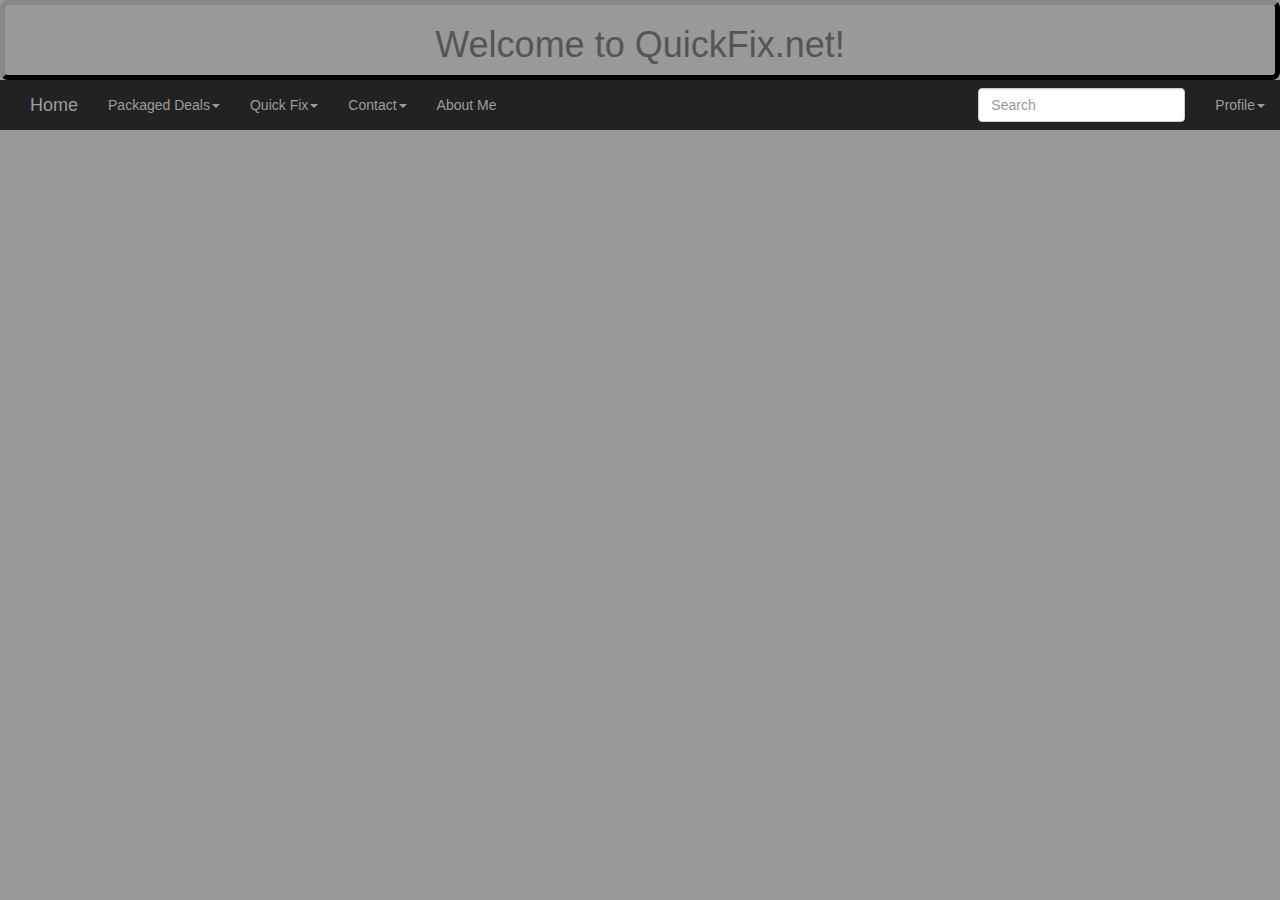
<file: html project/index.html>
<!DOCTYPE html>
<html>
	<head>
		<title>Quick Fix - Home</title>
		<meta charset="utf-8">
		<meta name="viewport" content="width=device-width, initial-scale=1">
		<link rel="icon" href="images/icon/qf.ico">
		<link rel="stylesheet" href="stylesheets/index.css">
		<link rel="stylesheet" href="https://maxcdn.bootstrapcdn.com/bootstrap/3.3.6/css/bootstrap.min.css">
		<script src="https://ajax.googleapis.com/ajax/libs/jquery/1.11.3/jquery.min.js"></script>
		<script src="https://maxcdn.bootstrapcdn.com/bootstrap/3.3.6/js/bootstrap.min.js"></script>
	</head>
	<body style="background-color: #999; color: #555;">
		<div>
			<div id="header">
				<h1>Welcome to QuickFix.net!</h1>
			</div>
		</div>
		<div>
			<nav class="nav navbar-inverse">
				<div class="container-fluid">
					<div class="navbar-header">
						<button type="button" class="navbar-toggle" data-toggle="collapse" data-target="#navbar">
							<span class="icon-bar"></span>
							<span class="icon-bar"></span>
							<span class="icon-bar"></span>
						</button>
						<a class="navbar-brand" href="#">Home</a>
					</div>
					<div id="navbar">	
						<ul class="nav navbar-nav">
							<li class="dropdown"><a href="#" class="dropdown-toggle" data-toggle="dropdown">Packaged Deals<span class="caret"></span></a>
								<ul class="dropdown-menu" id="items">
									<li><a href="packages.html#quick">Quick Fixes</a></li>
									<li><a href="packages.html#viruses">Viruses</a></li>
									<li><a href="packages.html#hardware">Hardware</a></li>
									<li><a href="packages.html#upgrades">Upgrades</a></li>
									<li><a href="packages.html#other">Other</a></li>
								</ul>
							</li>
							<li class="dropdown"><a class="dropdown-toggle" data-toggle="dropdown" href="#">Quick Fix<span class="caret"></span></a>
								<ul class="dropdown-menu" >
									<li><a href="softman.html">Software Management</a></li>
									<li><a href="networking.html">Networking</a></li>
									<li><a href="windows.html">Windows Specific</a></li>
									<li><a href="mac.html">Mac OS X Specific</a></li>
									<li><a href="linux.html">Linux Specific</a></li>
								</ul>
							</li>
							<li class="dropdown"><a class="dropdown-toggle" data-toggle="dropdown" href="#">Contact<span class="caret"></span></a>
								<ul class="dropdown-menu">
									<li><a href="#" data-toggle="modal" data-target="#email">Email</a></li>
									<li><a href="#" data-toggle="modal" data-target="#fbm">Facebook</a></li>
									<li><a href="#" data-toggle="modal" data-target="#twitter" >Twitter</a></li>
								</ul>
							</li>
							<li>
								<a href="about_me.html">About Me</a>
							</li>
						</ul>
						<ul class="nav navbar-nav navbar-right">
							<form method="get" action="http://www.google.com/search" class="navbar-form navbar-left">
								<div class="navbar-group">
									<input type="text" name="q" class="form-control" placeholder="Search">
								</div>
							</form>
							<li class="dropdown"><a href="#" class="dropdown-toggle" data-toggle="dropdown">Profile<span class="caret"></span></a>
								<ul class="dropdown-menu">
									<li style="padding-left: 25px;"><a href="profile/settings.html"></a>Settings</li>
									<li style="padding-left: 25px;"><a href="profile/friends.html"></a>Friends</li>
									<li style="padding-left: 25px;"><a href="profile/posts.html"></a>Posts</li>
									<li style="padding-left: 25px;"><a href="#"></a>Log Out</li>
								</ul>
							</li>
						</ul>
					</div>
				</div>
			</nav>
		</div>
		<div style="padding-top: 50px;">
			<div id="home_page">
				
			</div>
		</div>
	</body>
	<div id="email" class="modal fade" role="dialog">
		<div class="modal-dialog">
			<div class="modal-content">
				<div class="modal-header">
					<label>Send me an Email!</label>
					<button type="button" class="close" data-dismiss="modal">&times;</button>
				</div>
				<div class="modal-body">
					<form role="form">
						<div class="form-group">
							<label>Email</label>
							<input type="email" class="form-control" id="email">
							<label>Name/Username</label>
							<input type="text" class="form-control" id="name">
							<label>Message</label>
						</div>
						<textarea rows="10" cols="60"></textarea>
					</form>
				</div>
			</div>
		</div>
	</div>
	<div id="fbm" class="modal fade" role="dialog">
		<div class="modal-dialog">
			<div class="modal-content">
				<div class="modal-header">
					<label>Send me a Facebook Message!</label>
					<button type="button" class="close" data-dismiss="modal">&times;</button>
				</div>
				<div class="modal-body">
					<form role="form">
						<div class="form-group">
							<label>Facebook URL</label>
							<input type="email" class="form-control" id="email" >
							<label>Message</label>
						</div>
						<textarea rows="10" cols="60"></textarea>
					</form>
				</div>
			</div>
		</div>
	</div>
	
	<div id="twitter" class="modal fade" role="dialog">
		<div class="modal-dialog">
			<div class="modal-content">
				<div class="modal-header">
					<label>Send me a tweet!</label>
					<button type="button" class="close" data-dismiss="modal">&times;</button>
				</div>
				<div class="modal-body">
					<form role="form">
						<div class="form-group">
							<label>Twitter Name</label>
							<input type="email" class="form-control" id="email" >
							<label>Tweet</label>
						</div>
						<textarea rows="10" cols="60"></textarea>
					</form>
				</div>
			</div>
		</div>
	</div>
</html>
</file>
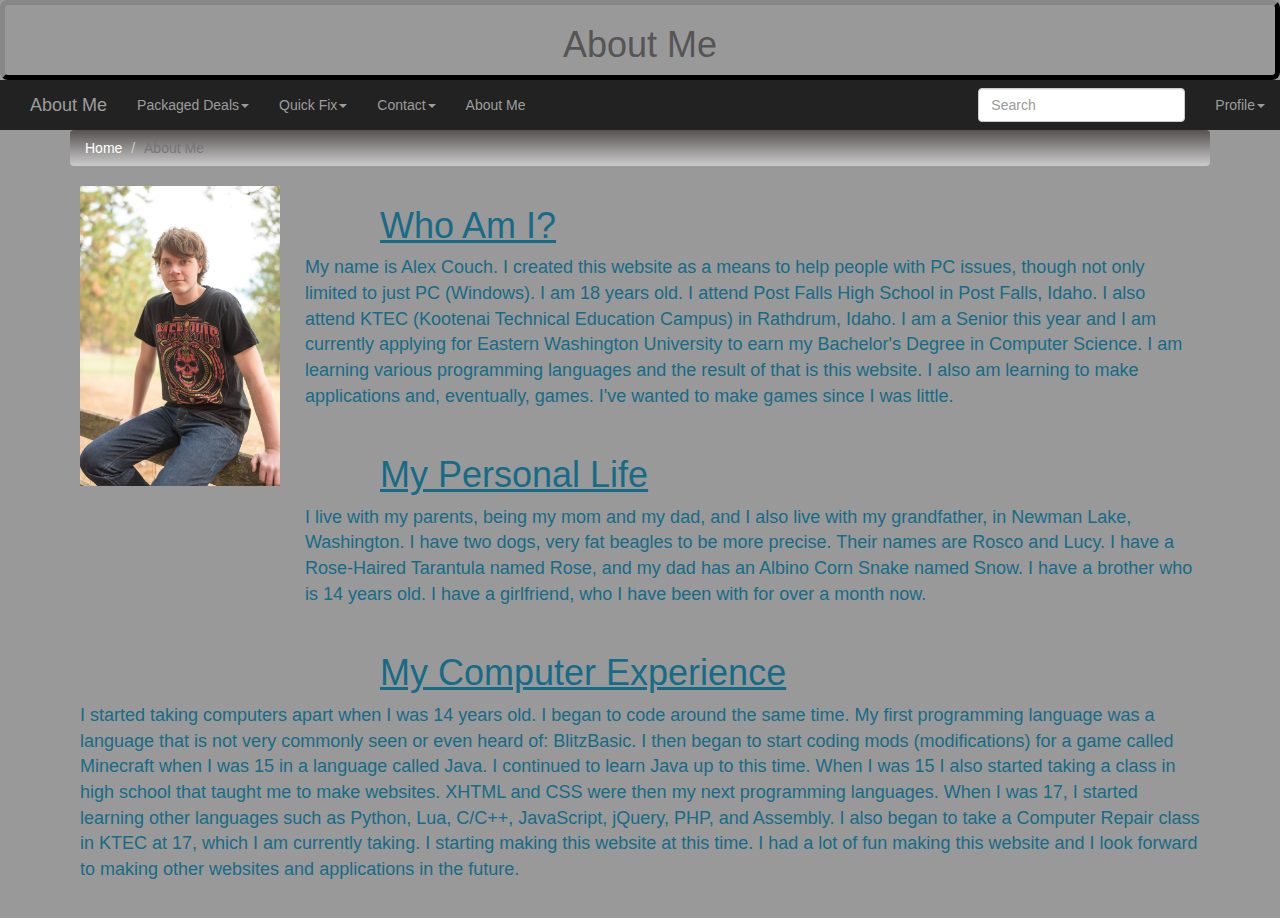
<file: html project/about_me.html>
<!DOCTYPE html>
<html>
	<head>
		<title>Quick Fix - Software Management</title>
		<meta charset="utf-8">
		<meta name="viewport" content="width=device-width, initial-scale=1">
		<link rel="icon" href="images/icon/qf.ico">
		<link rel="stylesheet" href="stylesheets/index.css">
		<link rel="stylesheet" href="stylesheets/about_me.css">
		<link rel="stylesheet" href="https://maxcdn.bootstrapcdn.com/bootstrap/3.3.6/css/bootstrap.min.css">
		<script src="https://ajax.googleapis.com/ajax/libs/jquery/1.11.3/jquery.min.js"></script>
		<script src="https://maxcdn.bootstrapcdn.com/bootstrap/3.3.6/js/bootstrap.min.js"></script>
	</head>
	<body style="background-color: #999; color: #555;">
		<div>
			<div id="header">
				<h1>About Me</h1>
			</div>
		</div>
		<div>
			<nav class="nav navbar-inverse">
				<div class="container-fluid">
					<div class="navbar-header">
						<button type="button" class="navbar-toggle" data-toggle="collapse" data-target="#navbar">
							<span class="icon-bar"></span>
							<span class="icon-bar"></span>
							<span class="icon-bar"></span>
						</button>
						<a class="navbar-brand" href="index.html">About Me</a>
					</div>
					<div id="navbar">	
						<ul class="nav navbar-nav">
							<li class="dropdown"><a href="#" class="dropdown-toggle" data-toggle="dropdown">Packaged Deals<span class="caret"></span></a>
								<ul class="dropdown-menu" id="items">
									<li><a href="packages.html#quick">Quick Fixes</a></li>
									<li><a href="packages.html#viruses">Viruses</a></li>
									<li><a href="packages.html#hardware">Hardware</a></li>
									<li><a href="packages.html#upgrades">Upgrades</a></li>
									<li><a href="packages.html#other">Other</a></li>
								</ul>
							</li>
							<li class="dropdown"><a class="dropdown-toggle" data-toggle="dropdown" href="#">Quick Fix<span class="caret"></span></a>
								<ul class="dropdown-menu" >
									<li><a href="softman.html">Software Management</a></li>
									<li><a href="networking.html">Networking</a></li>
									<li><a href="windows.html">Windows Specific</a></li>
									<li><a href="mac.html">Mac OS X Specific</a></li>
									<li><a href="linux.html">Linux Specific</a></li>
								</ul>
							</li>
							<li class="dropdown"><a class="dropdown-toggle" data-toggle="dropdown" href="#">Contact<span class="caret"></span></a>
								<ul class="dropdown-menu">
									<li><a href="#" data-toggle="modal" data-target="#email">Email</a></li>
									<li><a href="#" data-toggle="modal" data-target="#fbm">Facebook</a></li>
									<li><a href="#" data-toggle="modal" data-target="#twitter" >Twitter</a></li>
								</ul>
							</li>
							<li>
								<a href="about_me.html">About Me</a>
							</li>
						</ul>
						<ul class="nav navbar-nav navbar-right">
							<form method="get" action="http://www.google.com/search" class="navbar-form navbar-left">
								<div class="navbar-group">
									<input type="text" name="q" class="form-control" placeholder="Search">
								</div>
							</form>
							<li class="dropdown"><a href="#" class="dropdown-toggle" data-toggle="dropdown">Profile<span class="caret"></span></a>
								<ul class="dropdown-menu">
									<li style="padding-left: 25px;"><a href="profile/settings.html"></a>Settings</li>
									<li style="padding-left: 25px;"><a href="profile/friends.html"></a>Friends</li>
									<li style="padding-left: 25px;"><a href="profile/posts.html"></a>Posts</li>
									<li style="padding-left: 25px;"><a href="#">Log Out</a></li>
								</ul>
							</li>
						</ul>
					</div>
				</div>
			</nav>
		</div>
		<div id="breadcrumb" class="container">
			<ol class="breadcrumb">
				<li><a href="index.html">Home</a></li>
				<li class="active">About Me</li>
			</ol>
		</div>
		<div>
			<div id="main">
				<div id="bio" class="container-fluid">
					<img src="images/about_me/me.jpg" width="200px" height="300px">
					<h1 class="header"><u>Who Am I?</u></h1>
					<p class="para">My name is Alex Couch. I created this website as a means to help people 
					with PC issues, though not only limited to just PC (Windows). I am 18 years old. I attend Post Falls High 
					School in Post Falls, Idaho. I also attend KTEC (Kootenai Technical Education Campus) in Rathdrum, Idaho. 
					I am a Senior this year and I am currently applying for Eastern Washington University to earn my Bachelor's 
					Degree in Computer Science. I am learning various programming languages and the result of that is this 
					website. I also am learning to make applications and, eventually, games. I've wanted to make games since I 
					was little.
					<br>
					<br>
					</p>
					<h1 class="header"><u>My Personal Life</u></h1>
					<p class="para">I live with my parents, being my mom and my dad, and I also live with my grandfather, in Newman Lake,
					Washington. I have two dogs, very fat beagles to be more precise. Their names are Rosco and Lucy. I have 
					a Rose-Haired Tarantula named Rose, and my dad has an Albino Corn Snake named Snow. I have a brother who is 
					14 years old. I have a girlfriend, who I have been with for over a month now.
					<br>
					<br>
					</p>
					<h1 class="header"><u>My Computer Experience</u></h1>
					<p>I started taking computers apart when I was 14 years old. I began to code around the same time. My first 
					programming language was a language that is not very commonly seen or even heard of: BlitzBasic. I then 
					began to start coding mods (modifications) for a game called Minecraft when I was 15 in a language called 
					Java. I continued to learn Java up to this time. When I was 15 I also started taking a class in high school 
					that taught me to make websites. XHTML and CSS were then my next programming languages. When I was 17, I 
					started learning other languages such as Python, Lua, C/C++, JavaScript, jQuery, PHP, and Assembly. I also 
					began to take a Computer Repair class in KTEC at 17, which I am currently taking. I starting making this 
					website at this time. I had a lot of fun making this website and I look forward to making other websites 
					and applications in the future.
					<br>
					<br>
					</p>
				</div>
			</div>
		</div>
	</body>
</html>
</file>
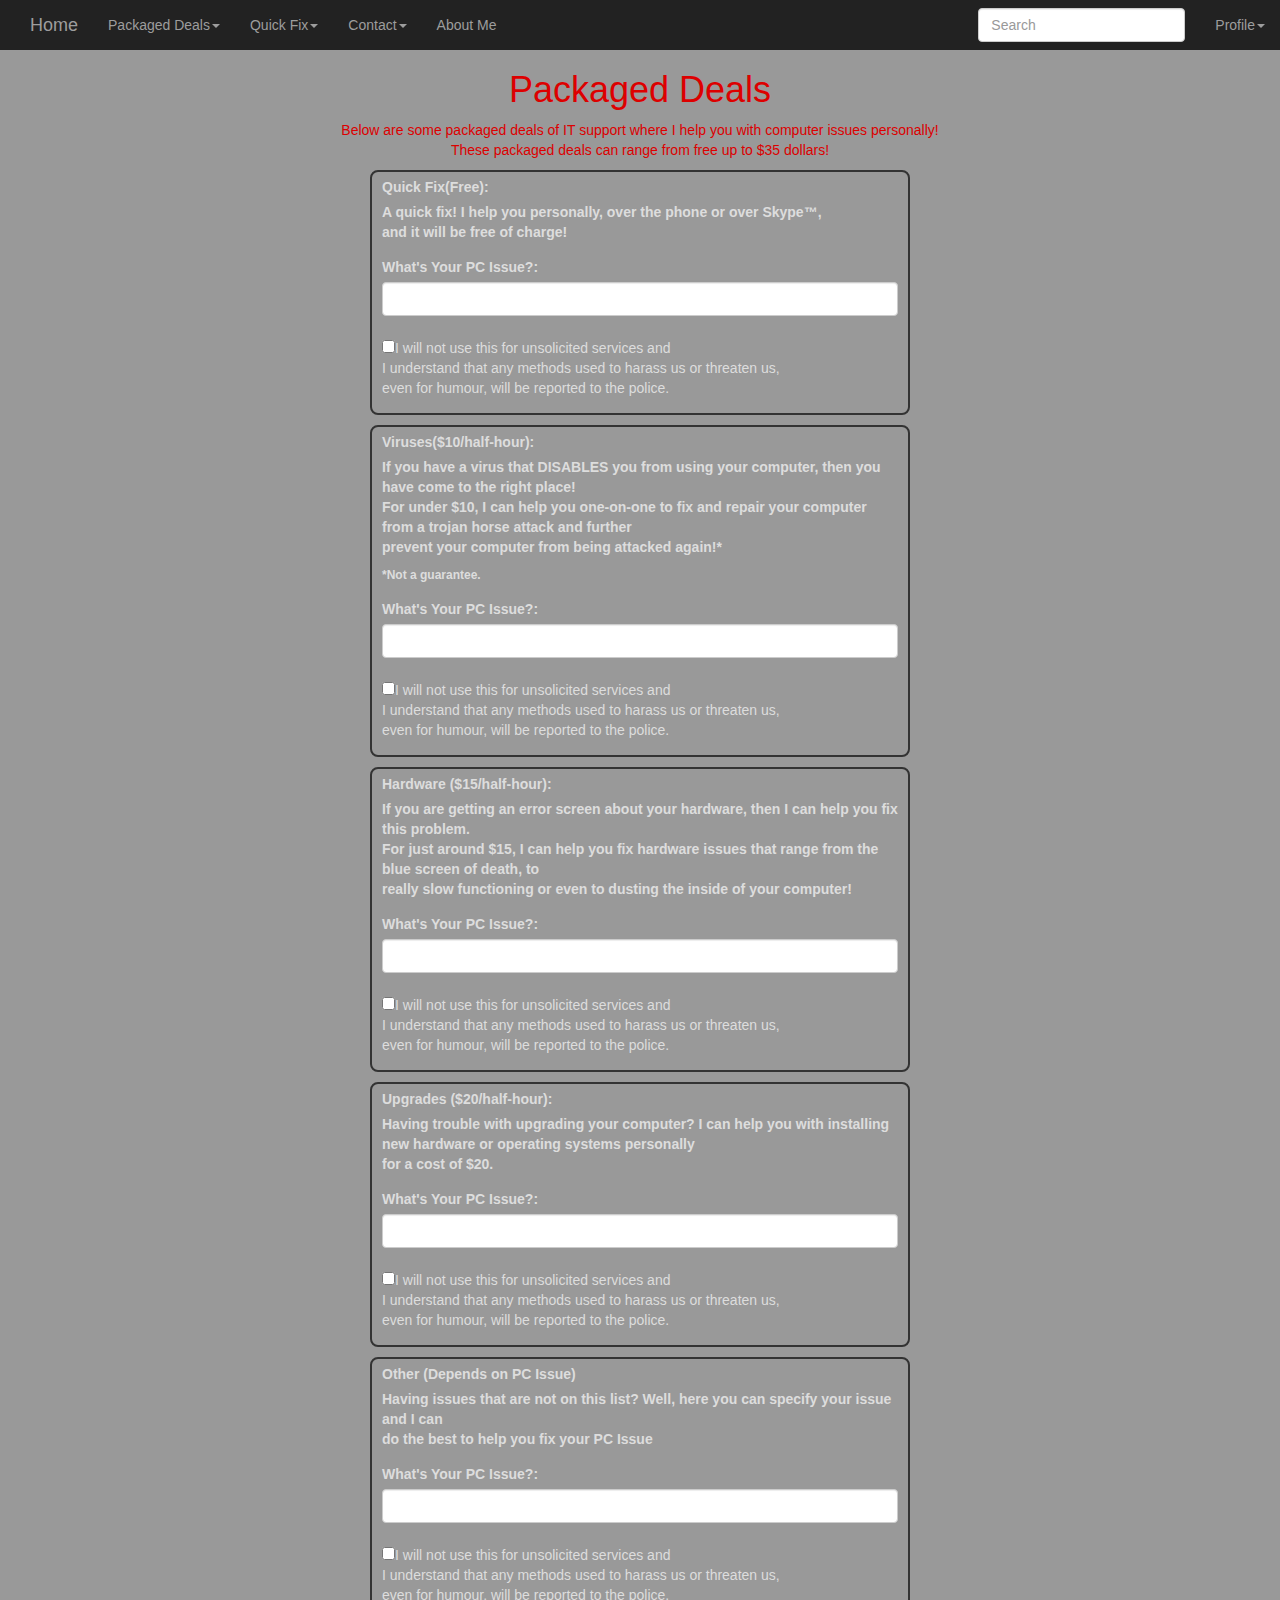
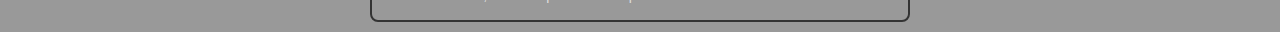
<file: html project/packages.html>
<!DOCTYPE html>
<html>
	<head>
		<title>Quick Fix - Packages</title>
		<meta charset="utf-8">
		<link rel="stylesheet" href="stylesheets/packages.css">
		<link rel="icon" href="images/icon/qf.ico">
		<link rel="stylesheet" href="https://maxcdn.bootstrapcdn.com/bootstrap/3.3.6/css/bootstrap.min.css">
		<script src="https://ajax.googleapis.com/ajax/libs/jquery/1.11.3/jquery.min.js"></script>
		<script src="https://maxcdn.bootstrapcdn.com/bootstrap/3.3.6/js/bootstrap.min.js"></script>
	</head>
	<body style="background-color: #999; color: #ddd;">
		<div>
			<nav class="nav navbar-inverse navbar-fixed-top">
				<div class="container-fluid">
					<div class="navbar-header">
						<a class="navbar-brand" href="index.html">Home</a>
					</div>
					<div>	
						<ul class="nav navbar-nav">
							<li class="dropdown"><a href="#" class="dropdown-toggle" data-toggle="dropdown">Packaged Deals<span class="caret"></span></a>
								<ul class="dropdown-menu" id="items">
									<li><a href="packages.html#quickies">Quick Fixes</a></li>
									<li><a href="packages.html#viruses">Viruses</a></li>
									<li><a href="packages.html#hardware">Hardware</a></li>
									<li><a href="packages.html#upgrades">Upgrades</a></li>
									<li><a href="packages.html#other">Other</a></li>
								</ul>
							</li>
							<li class="dropdown"><a class="dropdown-toggle" data-toggle="dropdown" href="#">Quick Fix<span class="caret"></span></a>
								<ul class="dropdown-menu" >
									<li><a href="softman.html">Software Management</a></li>
									<li><a href="networking.html">Networking</a></li>
									<li><a href="windows.html">Windows Specific</a></li>
									<li><a href="mac.html">Mac OS X Specific</a></li>
									<li><a href="linux.html">Linux Specific</a></li>
								</ul>
							</li>
							<li class="dropdown"><a class="dropdown-toggle" data-toggle="dropdown" href="#">Contact<span class="caret"></span></a>
								<ul class="dropdown-menu">
									<li><a href="#" data-toggle="modal" data-target="#email">Email</a></li>
									<li><a href="#" data-toggle="modal" data-target="#fbm">Facebook</a></li>
									<li><a href="#" data-toggle="modal" data-target="#twitter" >Twitter</a></li>
								</ul>
							</li>
							<li>
								<a href="about_me.html">About Me</a>
							</li>
						</ul>
						<ul class="nav navbar-nav navbar-right">
							<form method="get" action="http://www.google.com/search" class="navbar-form navbar-left">
								<div class="navbar-group">
									<input type="text" name="q" class="form-control" placeholder="Search">
								</div>
							</form>
							<li class="dropdown"><a href="#" class="dropdown-toggle" data-toggle="dropdown">Profile<span class="caret"></span></a>
								<ul class="dropdown-menu">
									<li style="padding-left: 25px;"><a href="profile/settings.html"></a>Settings</li>
									<li style="padding-left: 25px;"><a href="profile/friends.html"></a>Friends</li>
									<li style="padding-left: 25px;"><a href="profile/posts.html"></a>Posts</li>
									<li style="padding-left: 25px;"><a href="#"></a>Log Out</li>
								</ul>
							</li>
						</ul>
					</div>
				</div>
			</nav>
		</div>
		<div class="container" id="main_section" style="padding-top: 50px;">
			<div id="intro">
				<h1>Packaged Deals</h1>
				<p>Below are some packaged deals of IT support where I help you with computer issues personally!<br>These packaged deals can range from free up to $35 dollars!<br></p>
			</div>
			<div class="package">
				<form role="form">
					<div class="form-group">
						<label>Quick Fix(Free):</label><br>
						<label><p>A quick fix! I help you personally, over the phone or over Skype&trade;,<br> and it will be free of charge!</p></label><br>
						<label>What's Your PC Issue?:</label>
						<input type="text" class="form-control" style="color: #000;"><br>
						<input type="checkbox">I will not use this for unsolicited services and
						<br>I understand that any methods used to harass us or threaten us,
						<br>even for humour, will be reported to the police.<br>
					</div>
				</form>
			</div>
			<div class="package">
				<form role="form">
					<div class="form-group">
						<label>Viruses($10/half-hour):</label><br>
						<label><p>If you have a virus that DISABLES you from using your computer, then you have come to the right place!<br>
						For under $10, I can help you one-on-one to fix and repair your computer from a trojan horse attack and further<br>
						prevent your computer from being attacked again!*<br></p>
						<p style="font-size: 12px;">*Not a guarantee.</p></label><br>
						<label>What's Your PC Issue?:</label>
						<input type="text" class="form-control" style="color: #000;"><br>
						<input type="checkbox">I will not use this for unsolicited services and
						<br>I understand that any methods used to harass us or threaten us,
						<br>even for humour, will be reported to the police.<br>
					</div>
				</form>
			</div>
			<div class="package">
				<form role="form">
					<div class="form-group">
						<label>Hardware ($15/half-hour):</label><br>
						<label><p>If you are getting an error screen about your hardware, then I can help you fix this problem.<br>
							For just around $15, I can help you fix hardware issues that range from the blue screen of death, to<br>
							really slow functioning or even to dusting the inside of your computer!<br></p>
							</label><br>
						<label>What's Your PC Issue?:</label>
						<input type="text" class="form-control"><br>
						<input type="checkbox">I will not use this for unsolicited services and
						<br>I understand that any methods used to harass us or threaten us,
						<br>even for humour, will be reported to the police.<br>
					</div>
				</form>
			</div>
			<div class="package">
				<form role="form">
					<div class="form-group">
						<label>Upgrades ($20/half-hour):</label><br>
						<label><p>Having trouble with upgrading your computer? I can help you with installing new hardware or operating systems personally<br>
							for a cost of $20.<br></p></label>
						<label>What's Your PC Issue?:</label>
						<input type="text" class="form-control"><br>
						<input type="checkbox">I will not use this for unsolicited services and
						<br>I understand that any methods used to harass us or threaten us,
						<br>even for humour, will be reported to the police.<br>
					</div>
				</form>
			</div>
			<div class="package">
				<form role="form">
					<div class="form-group">
						<label>Other (Depends on PC Issue)</label>
						<label><p>Having issues that are not on this list? Well, here you can specify your issue and I can<br>
						do the best to help you fix your PC Issue<br></p></label>
						<label>What's Your PC Issue?:</label>
						<input type="text" class="form-control"><br>
						<input type="checkbox">I will not use this for unsolicited services and
						<br>I understand that any methods used to harass us or threaten us,
						<br>even for humour, will be reported to the police.<br>
					</div>
				</form>
			</div>
		</div>
	</body>
	
	<div class="modal fade" role="dialog">
		<div class="modal-dialog">
			<div class="modal-content">
				<div class="modal-header">
					<label>Send me an Email!</label>
					<button type="button" class="close" data-dismiss="modal">&times;</button>
				</div>
				<div class="modal-body">
					<form role="form">
						<div class="form-group">
							<label>Email</label>
							<input type="email" class="form-control" id="email">
							<label>Name/Username</label>
							<input type="text" class="form-control" id="name">
							<label>Message</label>
						</div>
						<textarea rows="10" cols="60"></textarea>
					</form>
				</div>
			</div>
		</div>
	</div>
	<div class="modal fade" role="dialog">
		<div class="modal-dialog">
			<div class="modal-content">
				<div class="modal-header">
					<label>Send me a Facebook Message!</label>
					<button type="button" class="close" data-dismiss="modal">&times;</button>
				</div>
				<div class="modal-body">
					<form role="form">
						<div class="form-group">
							<label>Facebook URL</label>
							<input type="email" class="form-control" id="email" >
							<label>Message</label>
						</div>
						<textarea rows="10" cols="60"></textarea>
					</form>
				</div>
			</div>
		</div>
	</div>
	
	<div class="modal fade" role="dialog">
		<div class="modal-dialog">
			<div class="modal-content">
				<div class="modal-header">
					<label>Send me a tweet!</label>
					<button type="button" class="close" data-dismiss="modal">&times;</button>
				</div>
				<div class="modal-body">
					<form role="form">
						<div class="form-group">
							<label>Twitter Name</label>
							<input type="email" class="form-control" id="email" >
							<label>Tweet</label>
						</div>
						<textarea rows="10" cols="60"></textarea>
					</form>
				</div>
			</div>
		</div>
	</div>
</html>
</file>
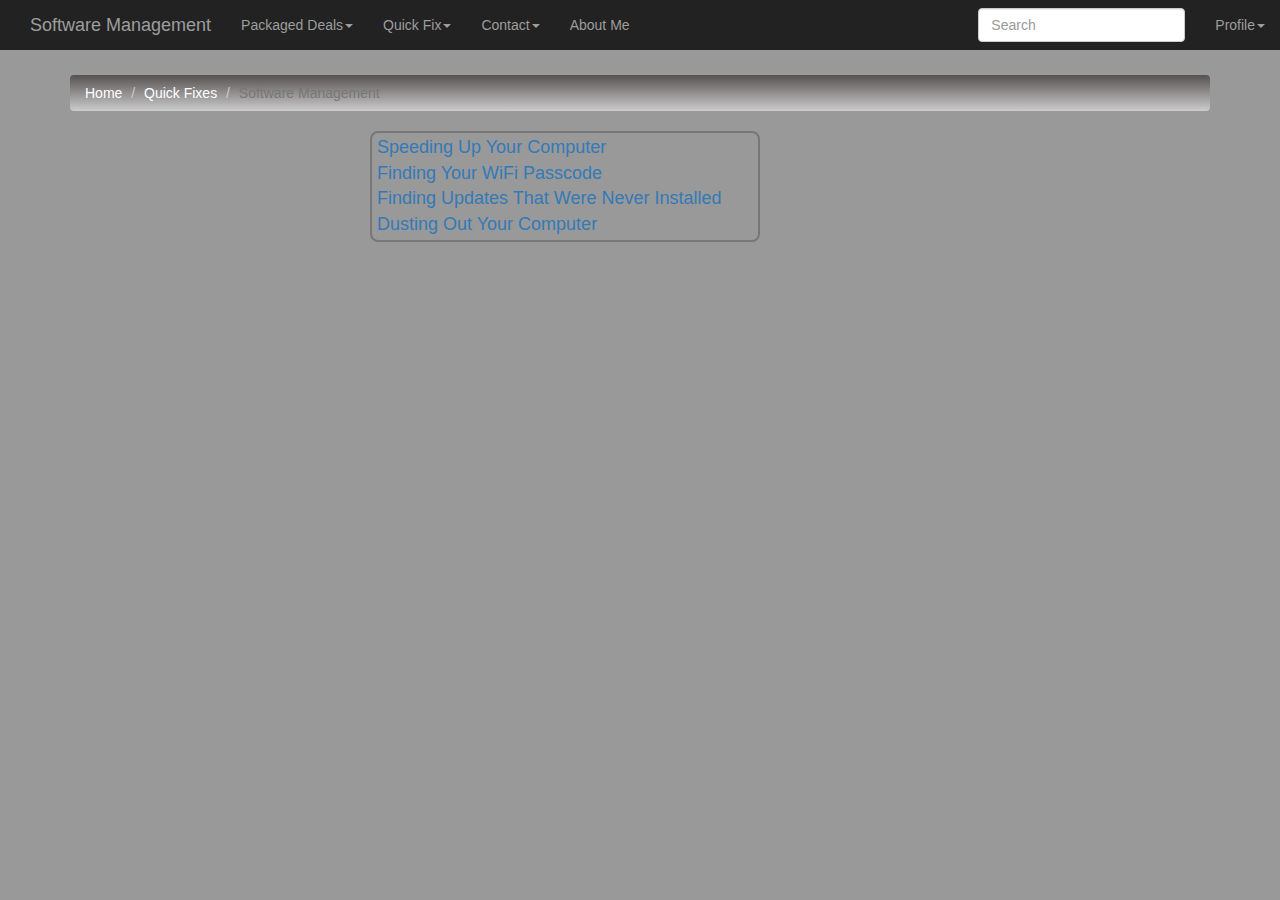
<file: html project/softman.html>
<!DOCTYPE html>
<html>
	<head>
		<title>Quick Fix - Software Management</title>
		<meta charset="utf-8">
		<meta name="viewport" content="width=device-width, initial-scale=1">
		<link rel="icon" href="images/icon/qf.ico">
		<link rel="stylesheet" href="stylesheets/index.css">
		<link rel="stylesheet" href="stylesheets/softman.css">
		<link rel="stylesheet" href="https://maxcdn.bootstrapcdn.com/bootstrap/3.3.6/css/bootstrap.min.css">
		<script src="https://ajax.googleapis.com/ajax/libs/jquery/1.11.3/jquery.min.js"></script>
		<script src="https://maxcdn.bootstrapcdn.com/bootstrap/3.3.6/js/bootstrap.min.js"></script>
	</head>
	<body style="background-color: #999; color: #555;">
		<div>
			<nav class="nav navbar-inverse navbar-fixed-top">
				<div class="container-fluid">
					<div class="navbar-header">
						<button type="button" class="navbar-toggle" data-toggle="collapse" data-target="#navbar">
							<span class="icon-bar"></span>
							<span class="icon-bar"></span>
							<span class="icon-bar"></span>
						</button>
						<a class="navbar-brand" href="index.html">Software Management</a>
					</div>
					<div id="navbar">	
						<ul class="nav navbar-nav">
							<li class="dropdown"><a href="#" class="dropdown-toggle" data-toggle="dropdown">Packaged Deals<span class="caret"></span></a>
								<ul class="dropdown-menu" id="items">
									<li><a href="packages.html#quick">Quick Fixes</a></li>
									<li><a href="packages.html#viruses">Viruses</a></li>
									<li><a href="packages.html#hardware">Hardware</a></li>
									<li><a href="packages.html#upgrades">Upgrades</a></li>
									<li><a href="packages.html#other">Other</a></li>
								</ul>
							</li>
							<li class="dropdown"><a class="dropdown-toggle" data-toggle="dropdown" href="#">Quick Fix<span class="caret"></span></a>
								<ul class="dropdown-menu" >
									<li><a href="softman.html">Software Management</a></li>
									<li><a href="networking.html">Networking</a></li>
									<li><a href="windows.html">Windows Specific</a></li>
									<li><a href="mac.html">Mac OS X Specific</a></li>
									<li><a href="linux.html">Linux Specific</a></li>
								</ul>
							</li>
							<li class="dropdown"><a class="dropdown-toggle" data-toggle="dropdown" href="#">Contact<span class="caret"></span></a>
								<ul class="dropdown-menu">
									<li><a href="#" data-toggle="modal" data-target="#email">Email</a></li>
									<li><a href="#" data-toggle="modal" data-target="#fbm">Facebook</a></li>
									<li><a href="#" data-toggle="modal" data-target="#twitter" >Twitter</a></li>
								</ul>
							</li>
							<li>
								<a href="about_me.html">About Me</a>
							</li>
						</ul>
						<ul class="nav navbar-nav navbar-right">
							<form method="get" action="http://www.google.com/search" class="navbar-form navbar-left">
								<div class="navbar-group">
									<input type="text" name="q" class="form-control" placeholder="Search">
								</div>
							</form>
							<li class="dropdown"><a href="#" class="dropdown-toggle" data-toggle="dropdown">Profile<span class="caret"></span></a>
								<ul class="dropdown-menu">
									<li style="padding-left: 25px;"><a href="profile/settings.html"></a>Settings</li>
									<li style="padding-left: 25px;"><a href="profile/friends.html"></a>Friends</li>
									<li style="padding-left: 25px;"><a href="profile/posts.html"></a>Posts</li>
									<li style="padding-left: 25px;"><a href="#"></a>Log Out</li>
								</ul>
							</li>
						</ul>
					</div>
				</div>
			</nav>
		</div>
		<div id="breadcrumb" class="container">
			<ol class="breadcrumb">
				<li><a href="index.html">Home</a></li>
				<li><a href="qf.html">Quick Fixes</a></li>
				<li class="active">Software Management</li>
			</ol>
		</div>
		<div id="top" class="container">
			<div>
				<ul class="list">
					<li><a class="list_link" href="speedup.html">Speeding Up Your Computer</a></li>
					<li><a class="list_link" href="passcode.html">Finding Your WiFi Passcode<a/></li>
					<li><a class="list_link" href="update.html">Finding Updates That Were Never Installed</a></li>
					<li><a class="list_link" href="dusting.html">Dusting Out Your Computer</a></li>
				</ul>
			</div>
		</div>
	</body>
	<div id="email" class="modal fade" role="dialog">
		<div class="modal-dialog">
			<div class="modal-content">
				<div class="modal-header">
					<label>Send me an Email!</label>
					<button type="button" class="close" data-dismiss="modal">&times;</button>
				</div>
				<div class="modal-body">
					<form role="form">
						<div class="form-group">
							<label>Email</label>
							<input type="email" class="form-control" id="email">
							<label>Name/Username</label>
							<input type="text" class="form-control" id="name">
							<label>Message</label>
						</div>
						<textarea rows="10" cols="60"></textarea>
					</form>
				</div>
			</div>
		</div>
	</div>
	<div id="fbm" class="modal fade" role="dialog">
		<div class="modal-dialog">
			<div class="modal-content">
				<div class="modal-header">
					<label>Send me a Facebook Message!</label>
					<button type="button" class="close" data-dismiss="modal">&times;</button>
				</div>
				<div class="modal-body">
					<form role="form">
						<div class="form-group">
							<label>Facebook URL</label>
							<input type="email" class="form-control" id="email" >
							<label>Message</label>
						</div>
						<textarea rows="10" cols="60"></textarea>
					</form>
				</div>
			</div>
		</div>
	</div>
	
	<div id="twitter" class="modal fade" role="dialog">
		<div class="modal-dialog">
			<div class="modal-content">
				<div class="modal-header">
					<label>Send me a tweet!</label>
					<button type="button" class="close" data-dismiss="modal">&times;</button>
				</div>
				<div class="modal-body">
					<form role="form">
						<div class="form-group">
							<label>Twitter Name</label>
							<input type="email" class="form-control" id="email" >
							<label>Tweet</label>
						</div>
						<textarea rows="10" cols="60"></textarea>
					</form>
				</div>
			</div>
		</div>
	</div>
</html>
</file>
<file: html project/stylesheets/index.css>
body {
  background-color: #999;
  color: #ddd;
}
#intro {
  color: #d00;
  text-align: center;
}
.package {
  border: 2px solid #333;
  padding-left: 10px;
  padding-top: 5px;
  padding-right: 10px;
  margin-left: 300px;
  margin-right: 300px;
  margin-bottom: 10px;
  border-radius: 8px;
}
.modal {
  color: #000;
}
.breadcrumb {
  background: #cccccc;
  background: -webkit-linear-gradient(top, #575151 0%, #cccccc 100%);
  background: linear-gradient(to bottom, #575151 0%, #cccccc 100%);
  border: 0px solid #8f8f8f;
  border-radius: 25px;
  display: block;
}
.breadcrumb .breadcrumb li {
  font-size: 14px;
}
.breadcrumb .breadcrumb a {
  color: #ffffff;
}
.breadcrumb .breadcrumb a:hover {
  color: #c7c7c7;
}
.breadcrumb > .active {
  color: #d6d6d6;
}
.breadcrumb > li + li:before {
  color: #cccccc;
  content: "\002F\00a0";
}
body {
  background-color: #999;
  color: #ddd;
}
#header {
  background-color: #999;
  border: 5px outset #333;
  border-radius: 8px;
  text-align: center;
  padding-top: 0;
}
#main_article {
  border: 2px outset #555;
  padding: 20px;
  margin-left: 250px;
  margin-right: 250px;
  margin-top: 50px;
}
.breadcrumb {
  background: #cccccc;
  background: -webkit-linear-gradient(top, #575151 0%, #cccccc 100%);
  background: linear-gradient(to bottom, #575151 0%, #cccccc 100%);
  border: 0px solid #8f8f8f;
  border-radius: 25px;
  display: block;
}
.breadcrumb li {
  font-size: 14px;
}
.breadcrumb a {
  color: #ffffff;
}
.breadcrumb a:hover {
  color: #c7c7c7;
}
.breadcrumb > .active {
  color: #d6d6d6;
}
.breadcrumb > li + li:before {
  color: #cccccc;
  content: "\002F\00a0";
}
</file>
<file: html project/stylesheets/about_me.css>
.breadcrumb {
  background: #cccccc;
  background: -webkit-linear-gradient(top, #575151 0%, #cccccc 100%);
  background: linear-gradient(to bottom, #575151 0%, #cccccc 100%);
  border: 0px solid #8f8f8f;
  border-radius: 25px;
  display: block;
}
.breadcrumb li {
  font-size: 14px;
}
.breadcrumb a {
  color: #ffffff;
}
.breadcrumb a:hover {
  color: #c7c7c7;
}
.breadcrumb > .active {
  color: #d6d6d6;
}
.breadcrumb > li + li:before {
  color: #cccccc;
  content: "\002F\00a0";
}
#bio {
  margin-left: 65px;
  margin-right: 65px;
  clear: left;
  font-size: 18px;
  color: #166B87;
}
#bio > img {
  float: left;
}
.para {
  padding-left: 225px;
}
.header {
  margin-left: 300px;
}
</file>
<file: html project/stylesheets/packages.css>
body {
  background-color: #999;
  color: #ddd;
}
#header {
  background-color: #999;
  border: 5px outset #333;
  border-radius: 8px;
  text-align: center;
  padding-top: 0;
}
#main_article {
  border: 2px outset #555;
  padding: 20px;
  margin-left: 250px;
  margin-right: 250px;
  margin-top: 50px;
}
.breadcrumb {
  background: #cccccc;
  background: -webkit-linear-gradient(top, #575151 0%, #cccccc 100%);
  background: linear-gradient(to bottom, #575151 0%, #cccccc 100%);
  border: 0px solid #8f8f8f;
  border-radius: 25px;
  display: block;
}
.breadcrumb li {
  font-size: 14px;
}
.breadcrumb a {
  color: #ffffff;
}
.breadcrumb a:hover {
  color: #c7c7c7;
}
.breadcrumb > .active {
  color: #d6d6d6;
}
.breadcrumb > li + li:before {
  color: #cccccc;
  content: "\002F\00a0";
}
body {
  background-color: #999;
  color: #ddd;
}
#intro {
  color: #d00;
  text-align: center;
}
.package {
  border: 2px solid #333;
  padding-left: 10px;
  padding-top: 5px;
  padding-right: 10px;
  margin-left: 300px;
  margin-right: 300px;
  margin-bottom: 10px;
  border-radius: 8px;
}
.modal {
  color: #000;
}
.breadcrumb {
  background: #cccccc;
  background: -webkit-linear-gradient(top, #575151 0%, #cccccc 100%);
  background: linear-gradient(to bottom, #575151 0%, #cccccc 100%);
  border: 0px solid #8f8f8f;
  border-radius: 25px;
  display: block;
}
.breadcrumb .breadcrumb li {
  font-size: 14px;
}
.breadcrumb .breadcrumb a {
  color: #ffffff;
}
.breadcrumb .breadcrumb a:hover {
  color: #c7c7c7;
}
.breadcrumb > .active {
  color: #d6d6d6;
}
.breadcrumb > li + li:before {
  color: #cccccc;
  content: "\002F\00a0";
}
</file>
<file: html project/stylesheets/softman.css>
body {
  background-color: #999;
  color: #ddd;
}
#intro {
  color: #d00;
  text-align: center;
}
.package {
  border: 2px solid #333;
  padding-left: 10px;
  padding-top: 5px;
  padding-right: 10px;
  margin-left: 300px;
  margin-right: 300px;
  margin-bottom: 10px;
  border-radius: 8px;
}
.modal {
  color: #000;
}
.breadcrumb {
  background: #cccccc;
  background: -webkit-linear-gradient(top, #575151 0%, #cccccc 100%);
  background: linear-gradient(to bottom, #575151 0%, #cccccc 100%);
  border: 0px solid #8f8f8f;
  border-radius: 25px;
  display: block;
}
.breadcrumb .breadcrumb li {
  font-size: 14px;
}
.breadcrumb .breadcrumb a {
  color: #ffffff;
}
.breadcrumb .breadcrumb a:hover {
  color: #c7c7c7;
}
.breadcrumb > .active {
  color: #d6d6d6;
}
.breadcrumb > li + li:before {
  color: #cccccc;
  content: "\002F\00a0";
}
body {
  background-color: #999;
  color: #ddd;
}
#header {
  background-color: #999;
  border: 5px outset #333;
  border-radius: 8px;
  text-align: center;
  padding-top: 0;
}
#main_article {
  border: 2px outset #555;
  padding: 20px;
  margin-left: 250px;
  margin-right: 250px;
  margin-top: 50px;
}
.breadcrumb {
  background: #cccccc;
  background: -webkit-linear-gradient(top, #575151 0%, #cccccc 100%);
  background: linear-gradient(to bottom, #575151 0%, #cccccc 100%);
  border: 0px solid #8f8f8f;
  border-radius: 25px;
  display: block;
}
.breadcrumb li {
  font-size: 14px;
}
.breadcrumb a {
  color: #ffffff;
}
.breadcrumb a:hover {
  color: #c7c7c7;
}
.breadcrumb > .active {
  color: #d6d6d6;
}
.breadcrumb > li + li:before {
  color: #cccccc;
  content: "\002F\00a0";
}
#breadcrumb {
  padding-top: 75px;
}
.list {
  border: #777 solid 2px;
  list-style: none;
  margin-right: 450px;
  margin-left: 300px;
  padding: 2px 2px 2px 5px;
  border-radius: 8px;
  font-size: 18px;
}
#list_link {
  color: #555;
  background-color: #999;
}
#list_link:visited {
  color: #20728c;
  background-color: #999;
}
#list_link:hover {
  color: #777;
  background-color: #999;
}
.breadcrumb {
  background: #cccccc;
  background: -webkit-linear-gradient(top, #575151 0%, #cccccc 100%);
  background: linear-gradient(to bottom, #575151 0%, #cccccc 100%);
  border: 0px solid #8f8f8f;
  border-radius: 25px;
  display: block;
}
.breadcrumb .breadcrumb li {
  font-size: 14px;
}
.breadcrumb .breadcrumb a {
  color: #ffffff;
}
.breadcrumb .breadcrumb a:hover {
  color: #c7c7c7;
}
.breadcrumb > .active {
  color: #d6d6d6;
}
.breadcrumb > li + li:before {
  color: #cccccc;
  content: "\002F\00a0";
}
</file>
